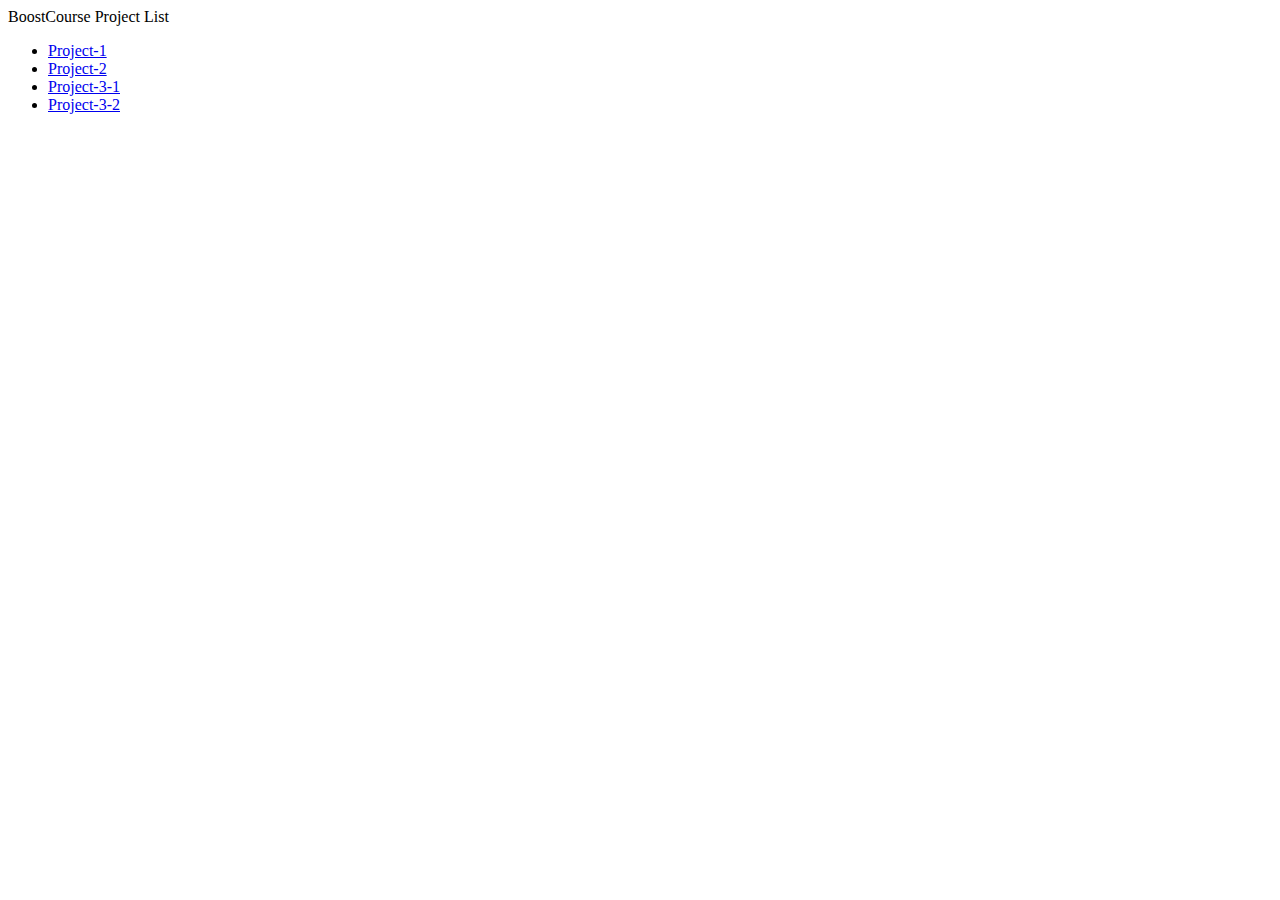
<file: src/main/resources/static/index.html>
<!DOCTYPE HTML>
<html>
<head>
    <title>Hello</title>
    <meta http-equiv="Content-Type" content="text/html; charset=UTF-8" />
</head>
<body>
BoostCourse Project List
<ul>
    <li><a href="../basic/project-1">Project-1</a></li>
    <li><a href="../basic-v2/HOME">Project-2</a></li>
    <li><a href="../basic-v3/guestbook/list">Project-3-1</a></li>
    <li><a href="../basic-v3_v2/HOME">Project-3-2</a></li>
</ul>

</body>
</html>
</file>
